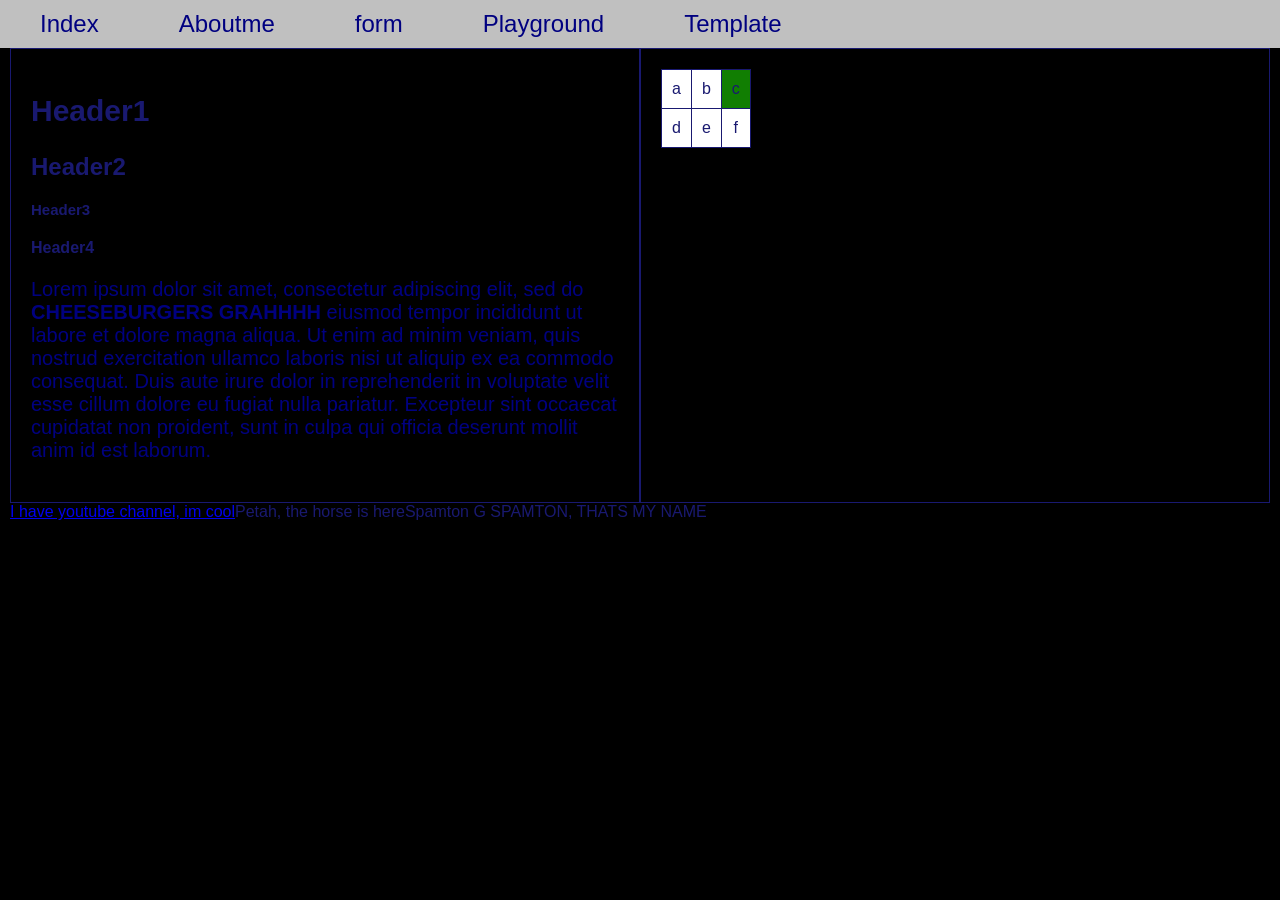
<file: web-content/Index.html>
<!doctype html>
<html>
<head>
    <link rel="stylesheet" href="style.css">
    <title>CatchyPlaygroundtime</title>
</head>

<body>

<header>
    <nav class="navbar">
        <ul>
            <li><a href="Index.html">Index</a></li>
            <li><a href="Aboutme.html">Aboutme</a></li>
            <li><a href="form.html">form</a></li>
            <li><a href="Playground.html">Playground</a></li>
            <li><a href="Template.html">Template</a></li>
        </ul>
    </nav>
</header>

<main class="content">

    <section class="rowflex">
        <div class="leftflex">
            <h1>Header1</h1>
            <h2>Header2</h2>
            <h3>Header3</h3>
            <h4>Header4</h4>

            <p>
                Lorem ipsum dolor sit amet, consectetur adipiscing elit, sed do 
                <strong>CHEESEBURGERS GRAHHHH</strong>
                eiusmod tempor incididunt ut labore et dolore magna aliqua. Ut enim ad minim veniam, quis nostrud 
                exercitation ullamco laboris nisi ut aliquip ex ea commodo consequat. Duis aute irure dolor in 
                reprehenderit in voluptate velit esse cillum dolore eu fugiat nulla pariatur. Excepteur sint occaecat 
                cupidatat non proident, sunt in culpa qui officia deserunt mollit anim id est laborum.
            </p>
        </div>
        <div class="rightflex">
            <table class="demoTable">
                <tr>
                    <td class="tdCenter">a</td>
                    <td class="tdCenter">b</td>
                    <td class="tdCenter active">c</td>
                </tr>
                <tr>
                    <td class="tdCenter">d</td>
                    <td class="tdCenter">e</td>
                    <td class="tdCenter">f</td>
                </tr>
            </table>
        </div>
    </section>

    <section class="rowflex">
        <div class="adam"><a href="https://www.youtube.com/@TheRogueMemer">I have youtube channel, im cool</a></div>
        <div class="adam2">Petah, the horse is here</div>
        <div class="adam3">Spamton G SPAMTON, THATS MY NAME</div>
    </section>
</main>

<script>
    alert("sup");
</script>

</body>
</html>
</file>
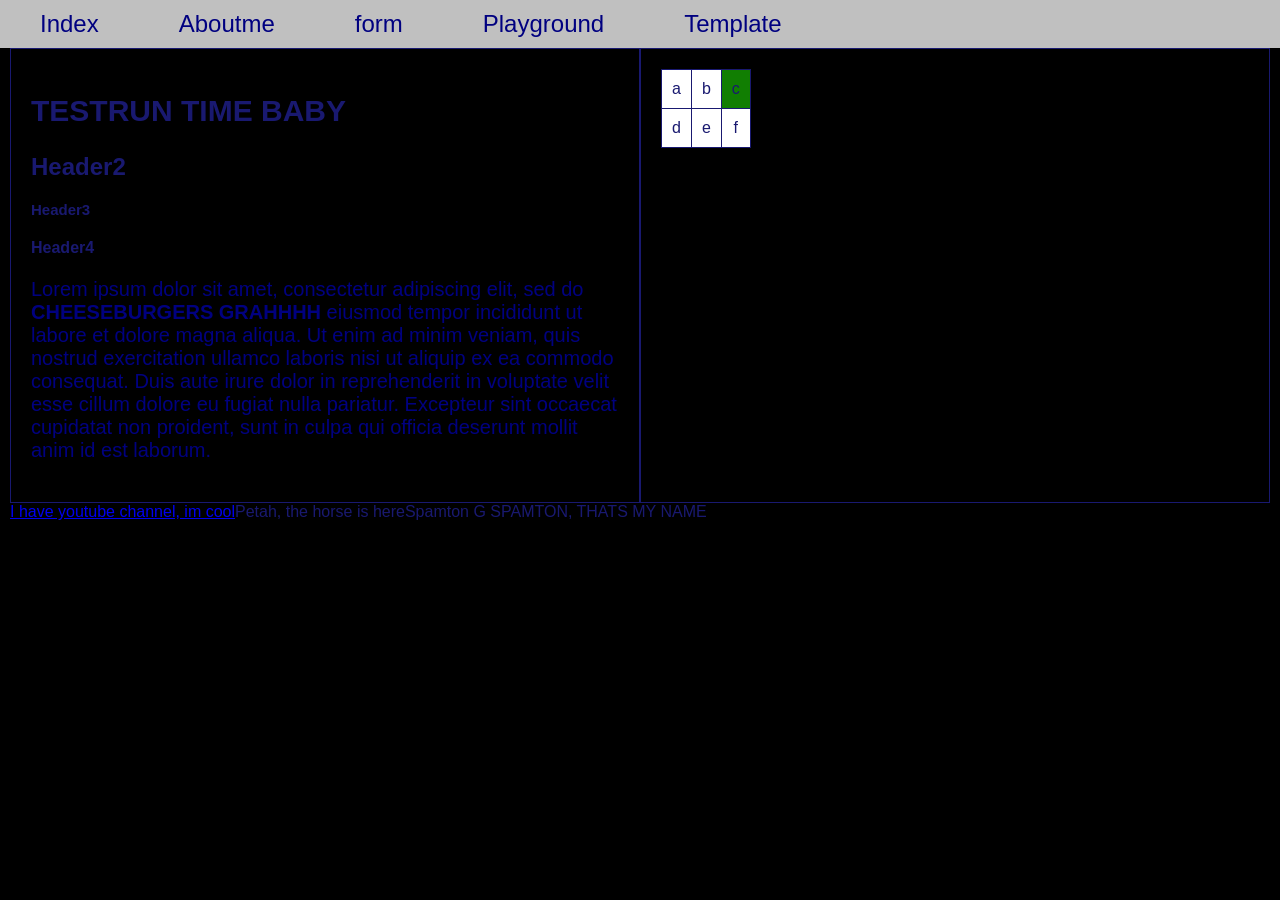
<file: web-content/index.html>
<!doctype html>
<html>
<head>
    <link rel="stylesheet" href="style.css">
    <title>CatchyPlaygroundtime</title>
</head>

<body>

<header>
    <nav class="navbar">
        <ul>
            <li><a href="index.html">Index</a></li>
            <li><a href="Aboutme.html">Aboutme</a></li>
            <li><a href="form.html">form</a></li>
            <li><a href="Playground.html">Playground</a></li>
            <li><a href="Template.html">Template</a></li>
        </ul>
    </nav>
</header>

<main class="content">

    <section class="rowflex">
        <div class="leftflex">
            <h1>TESTRUN TIME BABY</h1>
            <h2>Header2</h2>
            <h3>Header3</h3>
            <h4>Header4</h4>

            <p>
                Lorem ipsum dolor sit amet, consectetur adipiscing elit, sed do 
                <strong>CHEESEBURGERS GRAHHHH</strong>
                eiusmod tempor incididunt ut labore et dolore magna aliqua. Ut enim ad minim veniam, quis nostrud 
                exercitation ullamco laboris nisi ut aliquip ex ea commodo consequat. Duis aute irure dolor in 
                reprehenderit in voluptate velit esse cillum dolore eu fugiat nulla pariatur. Excepteur sint occaecat 
                cupidatat non proident, sunt in culpa qui officia deserunt mollit anim id est laborum.
            </p>
        </div>
        <div class="rightflex">
            <table class="demoTable">
                <tr>
                    <td class="tdCenter">a</td>
                    <td class="tdCenter">b</td>
                    <td class="tdCenter active">c</td>
                </tr>
                <tr>
                    <td class="tdCenter">d</td>
                    <td class="tdCenter">e</td>
                    <td class="tdCenter">f</td>
                </tr>
            </table>
        </div>
    </section>

    <section class="rowflex">
        <div class="adam"><a href="https://www.youtube.com/@TheRogueMemer">I have youtube channel, im cool</a></div>
        <div class="adam2">Petah, the horse is here</div>
        <div class="adam3">Spamton G SPAMTON, THATS MY NAME</div>
    </section>
</main>

<script>
    alert("sup");
</script>

</body>
</html>
</file>
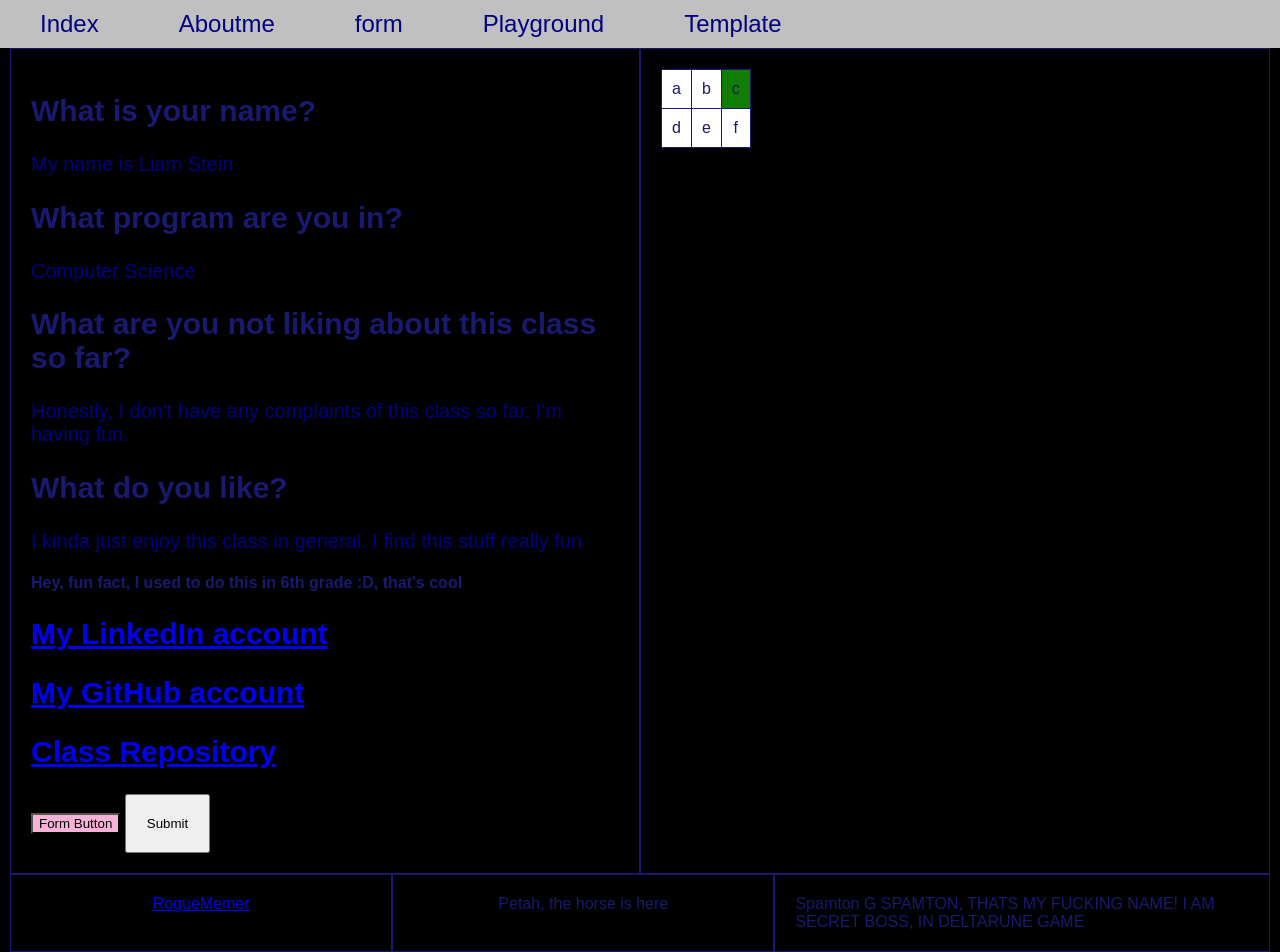
<file: web-content/Aboutme.html>
<!DOCTYPE html>
<html>

<head>
    <link rel="stylesheet" href="style.css">
    <title>2ndHTMLTIME</title>
</head>

<body>

    <header>
        <nav class="navbar">
            <ul>
                <li><a href="index.html">Index</a></li>
                <li><a href="Aboutme.html">Aboutme</a></li>
                <li><a href="form.html">form</a></li>
                <li><a href="Playground.html">Playground</a></li>
                <li><a href="Template.html">Template</a></li>
            </ul>
        </nav>
    </header>

    <main class="content">

        <section class="rowflex">
            <div class="leftflex">
                <h1>What is your name?</h1>
                <p>My name is Liam Stein</p>

                <h1>What program are you in?</h1>
                <p>Computer Science</p>

                <h1>What are you not liking about this class so far?</h1>
                <p>Honestly, I don't have any complaints of this class so far. I'm having fun.</p>

                <h1>What do you like?</h1>
                <p>I kinda just enjoy this class in general. I find this stuff really fun</p>

                <h4>Hey, fun fact, I used to do this in 6th grade :D, that's cool</h4>

                <h1><a href="https://www.linkedin.com/in/liambstein/">My LinkedIn account</a></h1>
                <h1><a href="https://github.com/RogueMemer">My GitHub account</a></h1>
                <h1><a href="https://github.com/WSU-bjoshi/class_activity-stein55-f26">Class Repository</a></h1>

                <button id="formButton">Form Button</button>
                <button id="submitBtn">Submit</button>
            </div>

            <div class="rightflex">
                <table class="demoTable">
                    <tr>
                        <td class="tdCenter">a</td>
                        <td class="tdCenter">b</td>
                        <td class="tdCenter active">c</td>
                    </tr>
                    <tr>
                        <td class="tdCenter">d</td>
                        <td class="tdCenter">e</td>
                        <td class="tdCenter">f</td>
                    </tr>
                </table>
            </div>
        </section>

        <section class="rowflex">
            <div class="RogueMemer"><a href="https://www.youtube.com/@TheRogueMemer">RogueMemer</a></div>
            <div class="Petah">Petah, the horse is here</div>
            <div class="Spamton">Spamton G SPAMTON, THATS MY FUCKING NAME! I AM SECRET BOSS, IN DELTARUNE GAME</div>
        </section>


        <script>
            const name = prompt("Enter your name my guy, gal or nonbinary pal:");
            console.log("Hello, " + name);  
        </script>

    </main>

</body>


</html>
</file>
<file: web-content/style.css>
body {
    font-family: 'Franklin Gothic Medium', 'Arial Narrow', Arial, sans-serif;
    color: midnightblue;
    background-color: black;
    margin: 0;
}

p {
    font-size: 20px;
    color: navy;
}

h1 {
    font-size: 30px;
    color: midnightblue;
}

h3 {
    font-size: 15px;
    color: midnightblue;
}

nav ul {
    list-style: none;
    background-color: silver;
    padding: 0;
    margin: 0;
}

nav ul li {
    display: inline-block;
    padding: 10px 20px;
    background-color: silver;
}

nav a {
    color: navy;
    text-decoration: none;
    font-size: 24px;
}

.navbar {
    background-color: silver;
    margin: 0 auto;
}

.navbar ul {
    list-style-type: none;
    margin: 0;
    padding: 0;
    display: flex;
}

.navbar ul li {
    margin: 0;
}

.navbar ul li a {
    text-decoration: none;
    padding: 20px;
    color: navy;
}

.navbar ul li a:hover {
    background-color: midnightblue;
    color: white;
}

#formButton {
    background-color: rgb(249, 178, 215);
}

#submitBtn {
    padding: 20px;
}

.demoTable {
    border-collapse: collapse;
}

.demoTable td {
    border: 1px solid midnightblue;
    padding: 10px;
}

.tdCenter {
    text-align: center;
    background-color: white;
    color: midnightblue;
}

.active {
    background-color: #117e02;
}


.content {
    padding-left: 10px;
    padding-right: 10px;
}

.rowflex {
    display: flex;
}

.leftflex {
    flex: 50%;
    padding: 20px;
    border: 1px solid midnightblue;
}

.rightflex {
    flex: 50%;
    padding: 20px;
    border: 1px solid midnightblue;
}

.RogueMemer {
    flex: 30%;
    padding: 20px;
    border: 1px solid midnightblue;
    text-align: center;
}

.Petah {
    flex: 30%;
    padding: 20px;
    border: 1px solid midnightblue;
    text-align: center;
}

.Spamton {
    flex: 40%;
    padding: 20px;
    border: 1px solid midnightblue;
}
</file>
